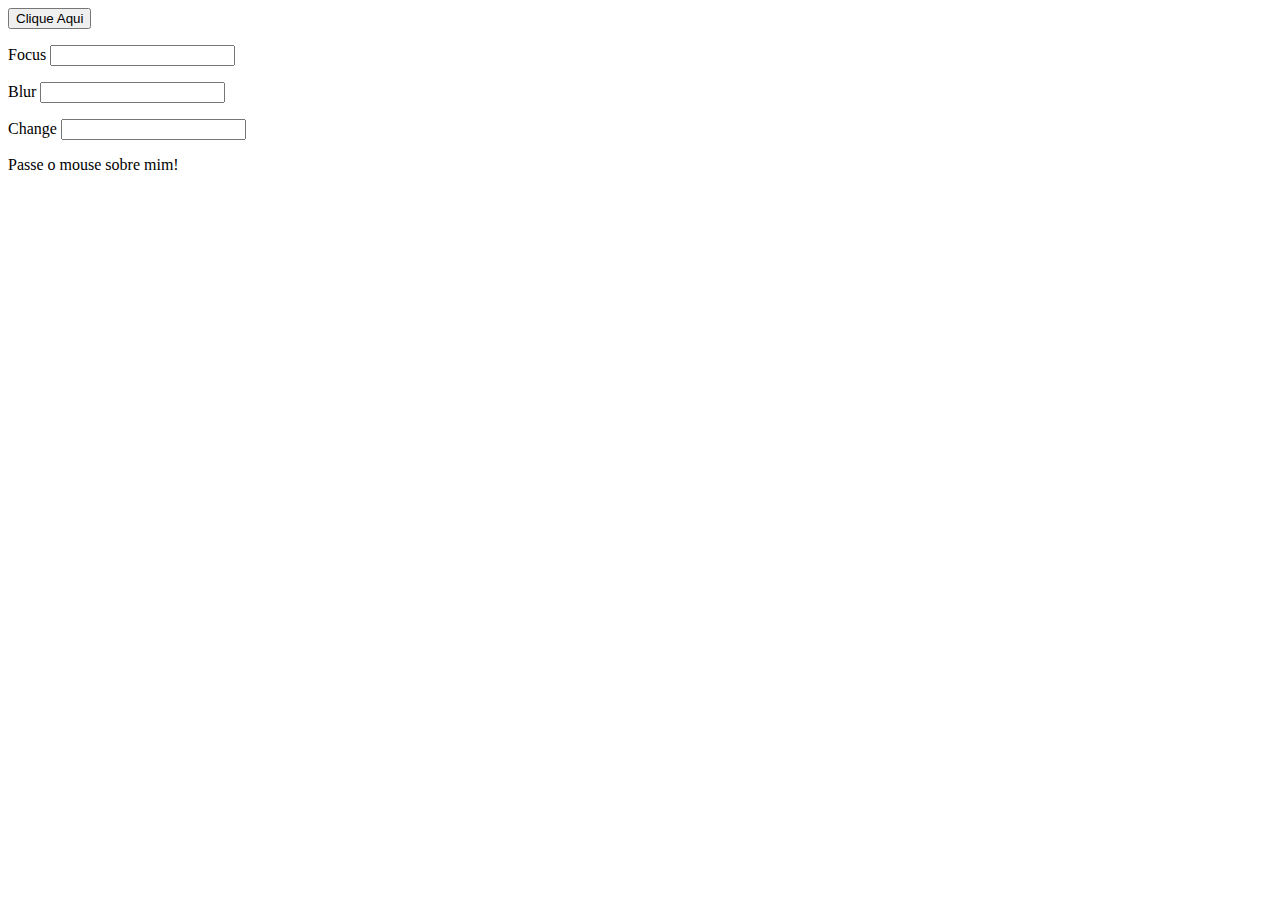
<file: index.HTML>
<!DOCTYPE html>
<html lang="en">

<head>
    <meta charset="UTF-8">
    <meta http-equiv="X-UA-Compatible" content="IE=edge">
    <meta name="viewport" content="width=device-width, initial-scale=1.0">
    <title>Document</title>
</head>

<body>

    <button onclick="clickMe()"> Clique Aqui</button>

    <P></P>
    Focus
    <input onfocus="focusMe()" type="text" name="focus-text">
    </P>

    <p>
        Blur
        <input onblur="blurMe()" type="text" name="blur-text">
    </p>

    <p>
        Change
        <input onchange="changeMe()" type="text" name="change-text">
    </p>

    <p onmouseover="overMe()">Passe o mouse sobre mim!</p>


    <script src="script.js"></script>
    
</body>

</html>
</file>
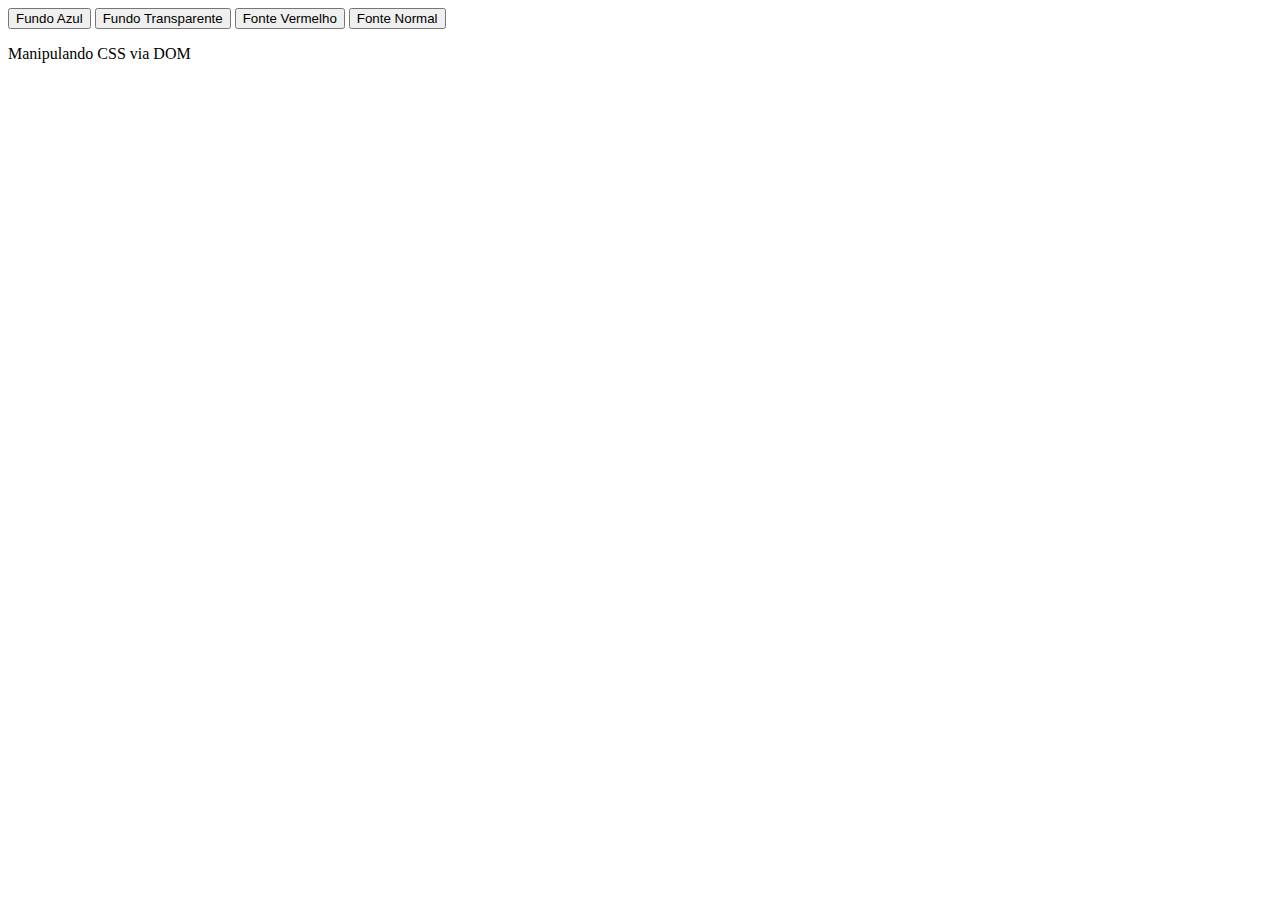
<file: DOM2.0/index.html>
<!DOCTYPE html>
<html lang="en">
<head>
    <meta charset="UTF-8">
    <meta http-equiv="X-UA-Compatible" content="IE=edge">
    <meta name="viewport" content="width=device-width, initial-scale=1.0">
    <title>Document</title>
</head>
<body>
    
<button onclick="fundoAzul()"> Fundo Azul </button>

<button onclick="fundoTransparente()"> Fundo Transparente </button>

<button onclick="fonteVermelho()"> Fonte Vermelho </button>

<button onclick="fonteNormal()"> Fonte Normal </button>

<p id="style-text">  Manipulando CSS via DOM </p>


<script src="index.js"></script>
</body>
</html>
</file>
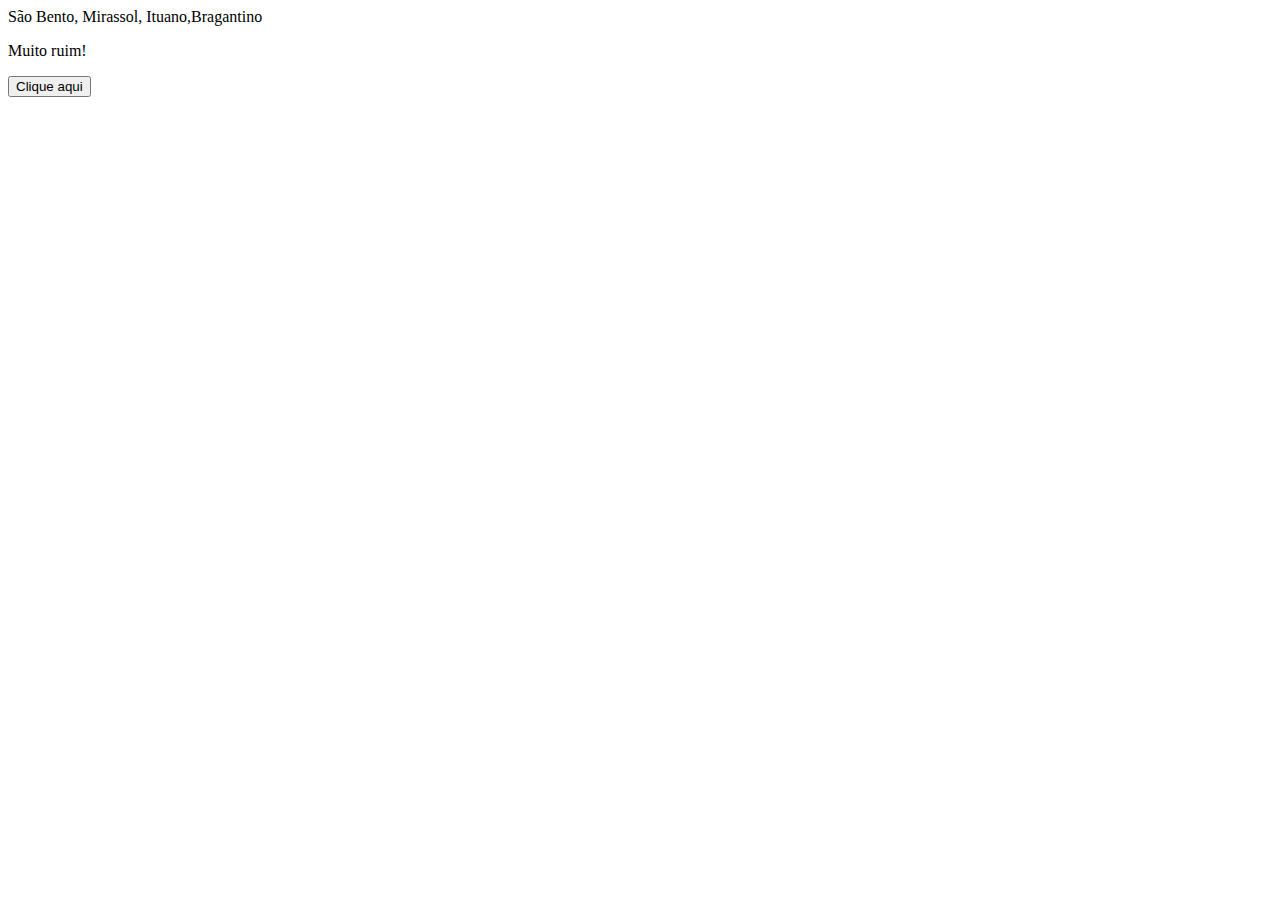
<file: dom.html>
<!DOCTYPE html>
<html lang="en">
<head>
    <meta charset="UTF-8">
    <meta http-equiv="X-UA-Compatible" content="IE=edge">
    <meta name="viewport" content="width=device-width, initial-scale=1.0">
    <title>Document</title>
</head>
<body>
    
<div class="lista">
    São Bento, Mirassol, Ituano,Bragantino
</div>

<p id="texto">Muito ruim!</p>

<button>Clique aqui</button>
</body>
</html>
</file>
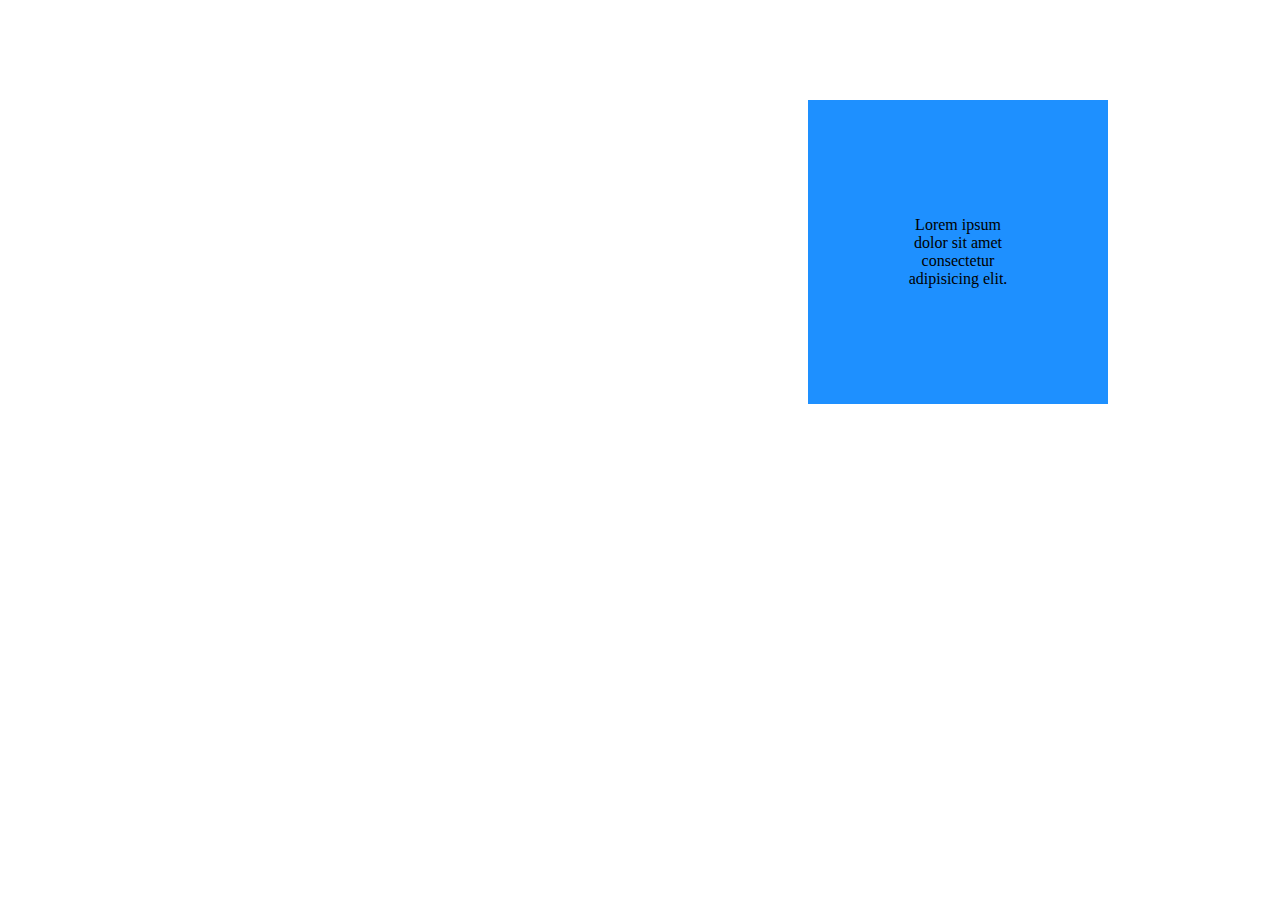
<file: EX.html>
<!DOCTYPE html>
<html lang="en">

<head>
    <meta charset="UTF-8">
    <meta http-equiv="X-UA-Compatible" content="IE=edge">
    <meta name="viewport" content="width=device-width, initial-scale=1.0">
    <title>Document</title>
    <link rel="stylesheet" href="sytle.css">
</head>

<body>

    <Div onclick="aicalica()" onmouseenter="aimessi()" onmouseout="lobisomenpidao()">

        <p>Lorem ipsum dolor sit amet consectetur adipisicing elit.</p>

    </Div>

    <script src="EX.js"></script>

</body>

</html>
</file>
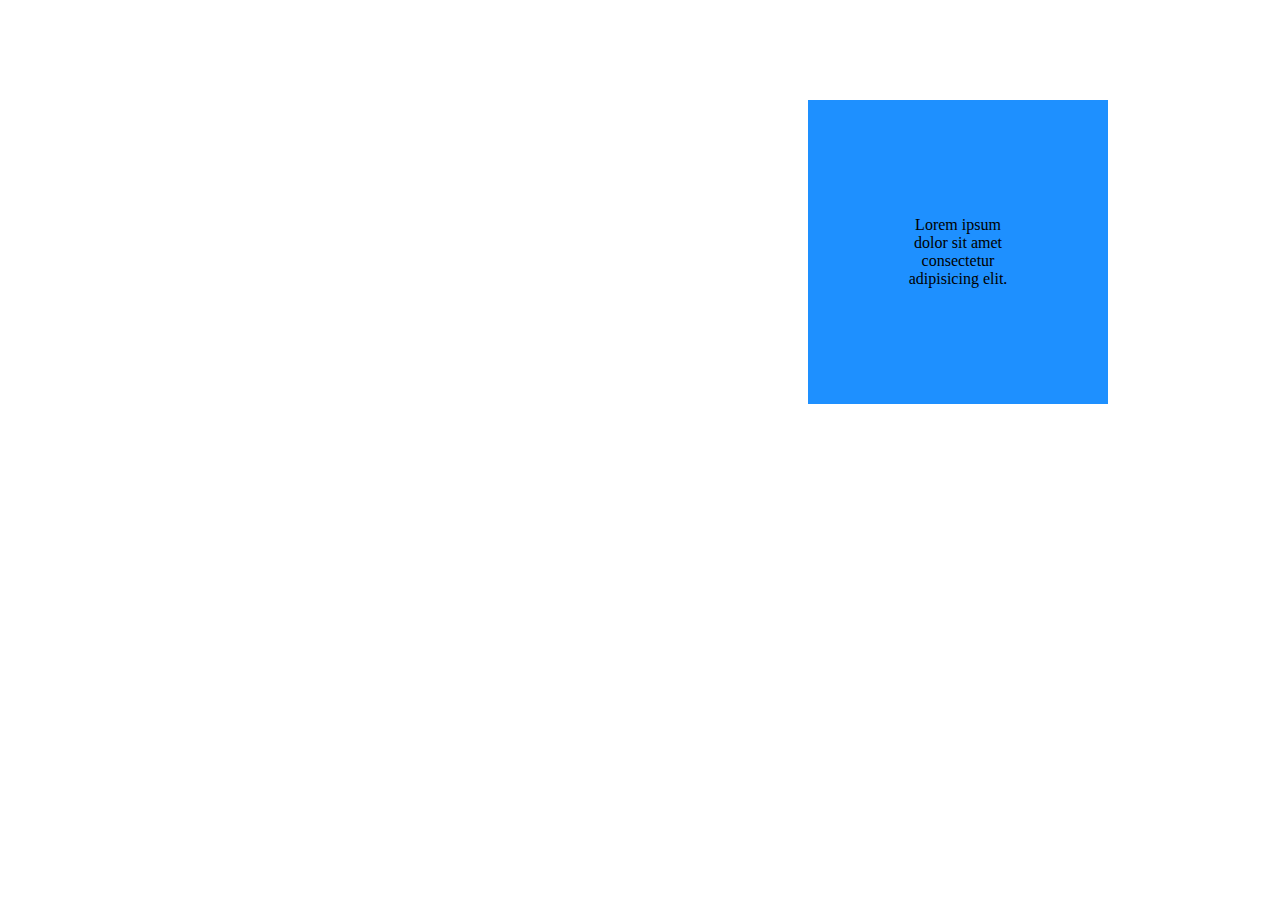
<file: DOM/EX.html>
<!DOCTYPE html>
<html lang="en">

<head>
    <meta charset="UTF-8">
    <meta http-equiv="X-UA-Compatible" content="IE=edge">
    <meta name="viewport" content="width=device-width, initial-scale=1.0">
    <title>Document</title>
    <link rel="stylesheet" href="sytle.css">
</head>

<body>

    <Div onclick="aicalica()" onmouseenter="aimessi()" onmouseout="lobisomenpidao()">

        <p>Lorem ipsum dolor sit amet consectetur adipisicing elit.</p>

    </Div>

    <script src="EX.js"></script>

</body>
</html>
</file>
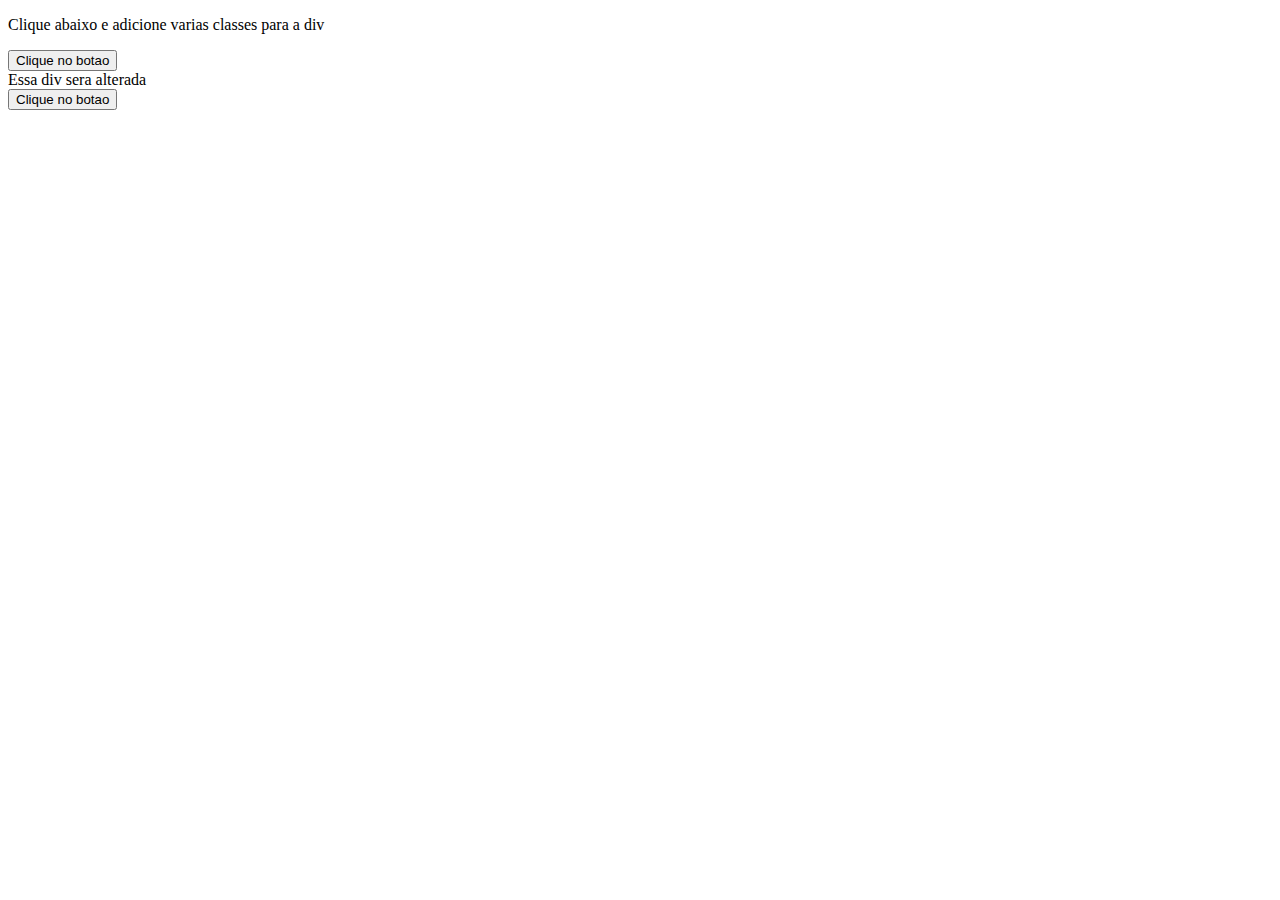
<file: ELEMENTOS/classlist.html>
<!DOCTYPE html>
<html lang="en">
<head>
    <meta charset="UTF-8">
    <meta http-equiv="X-UA-Compatible" content="IE=edge">
    <meta name="viewport" content="width=device-width, initial-scale=1.0">
    <title>Document</title>
    <link rel="stylesheet" href="classlist.css">
</head>
<body>
    
<p>Clique abaixo e adicione varias classes para a div</p>


<button onclick="aicalica()">Clique no botao</button>

<div id="minhaDiv">
    Essa div sera alterada
</div>


<button onclick="laele()">Clique no botao</button>

<script src="classlist.js"></script>
</body>
</html>
</file>
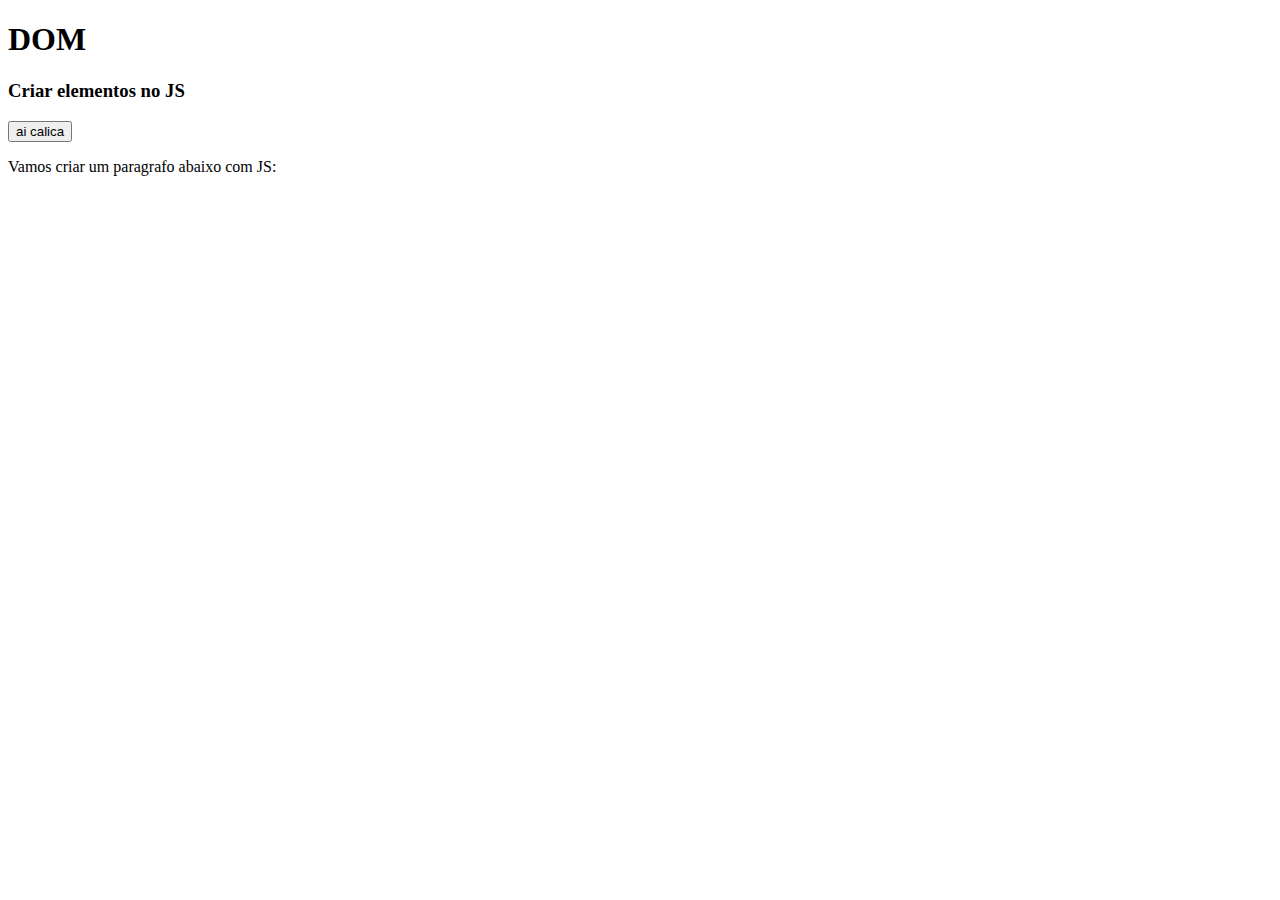
<file: ELEMENTOS/Elementos.html>
<!DOCTYPE html>
<html lang="en">

<head>
    <meta charset="UTF-8">
    <meta http-equiv="X-UA-Compatible" content="IE=edge">
    <meta name="viewport" content="width=device-width, initial-scale=1.0">
    <title>Document</title>
</head>

<body>


    <h1>DOM</h1>

    <h3>Criar elementos no JS</h3>

  
  <button onclick="kkk()">ai calica</button>
  
    <p  >Vamos criar um paragrafo abaixo com JS:</p>

    <script src="Elementos.js"></script>
</body>

</html>
</file>
<file: sytle.css>
div{
  background-color: dodgerblue;
  text-align: center;
  margin-left: 800px;
  margin-top: 100px;
  padding: 100px;
  width: 100px;

}
</file>
<file: DOM/sytle.css>
div{
  background-color: dodgerblue;
  text-align: center;
  margin-left: 800px;
  margin-top: 100px;
  padding: 100px;
  width: 100px;

}
</file>
<file: ELEMENTOS/classlist.css>
.classe1{
width: 300px;
height: 300px;
padding: 20px;
border: gold solid 1px;
}

.classe2{
    background-color: black;
    color: orange;
}

.classe3{
    text-transform: uppercase;
    text-align: center;
    font-size: 42px;
    opacity: 90%;
}
</file>
